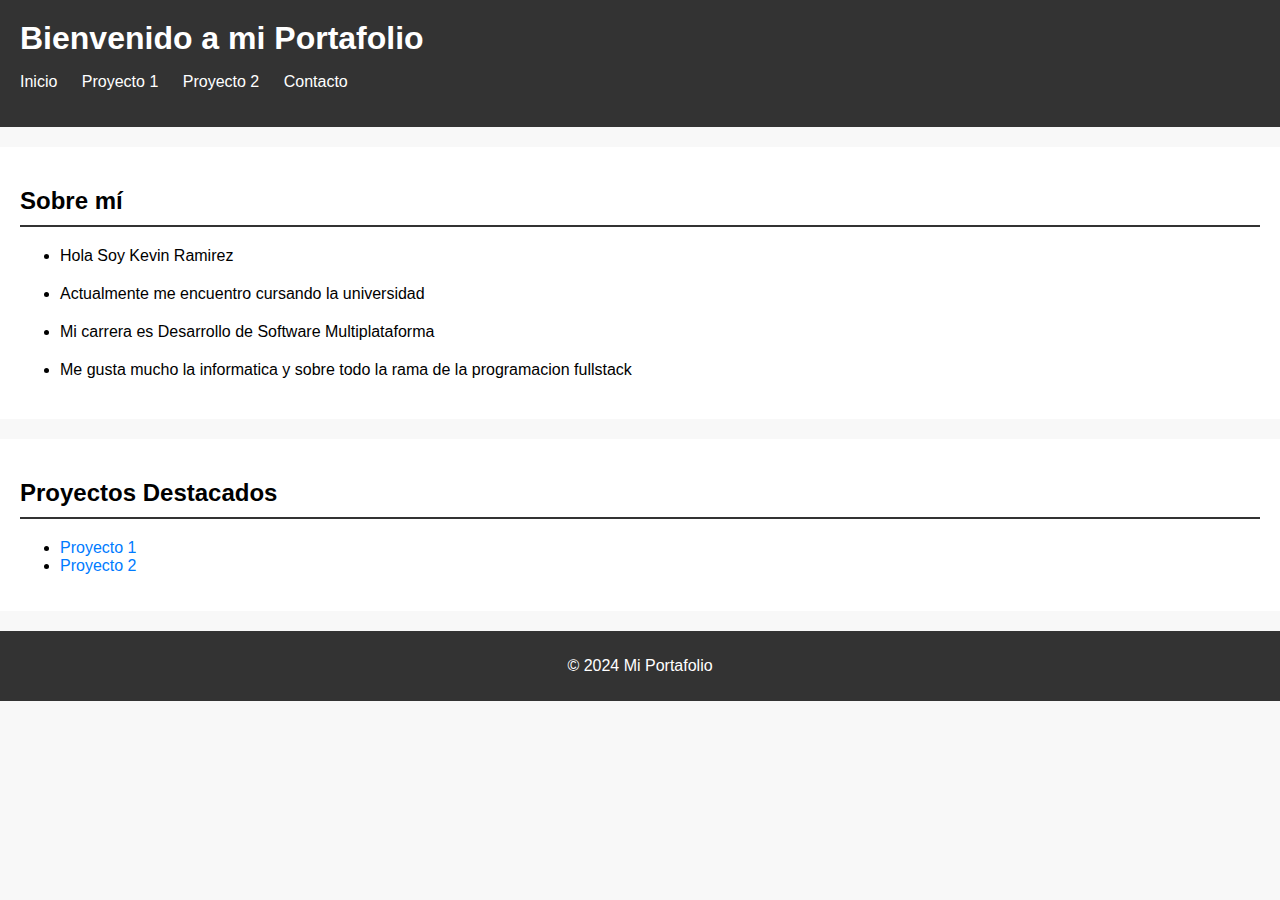
<file: index.html>
<!DOCTYPE html>
<html lang="es">
<head>
    <meta charset="UTF-8">
    <meta name="viewport" content="width=device-width, initial-scale=1.0">
    <title>Mi Portafolio</title>
    <link rel="stylesheet" href="styles.css">
</head>
<body>
    <header>
        <h1>Bienvenido a mi Portafolio</h1>
        <nav>
            <ul>
                <li><a href="index.html">Inicio</a></li>
                <li><a href="proyecto1.html">Proyecto 1</a></li>
                <li><a href="proyecto2.html">Proyecto 2</a></li>
                <li><a href="contacto.html">Contacto</a></li>
            </ul>
        </nav>
    </header>
    
    <section>
        <h2>Sobre mí</h2>
        <ul>
            <li><p>Hola Soy Kevin Ramirez</p></li>
            <li><p>Actualmente me encuentro cursando la universidad</p></li>
                <li><p>Mi carrera es Desarrollo de Software Multiplataforma</p></li>
                <li><p>Me gusta mucho la informatica y sobre todo la rama de la programacion fullstack</p></li>
    </ul>
    </section>

    <section>
        <h2>Proyectos Destacados</h2>
        <ul>
            <li><a href="proyecto1.html">Proyecto 1</a></li>
            <li><a href="proyecto2.html">Proyecto 2</a></li>
        </ul>
    </section>

    <footer>
        <p>&copy; 2024 Mi Portafolio</p>
    </footer>
</body>
</html>
</file>
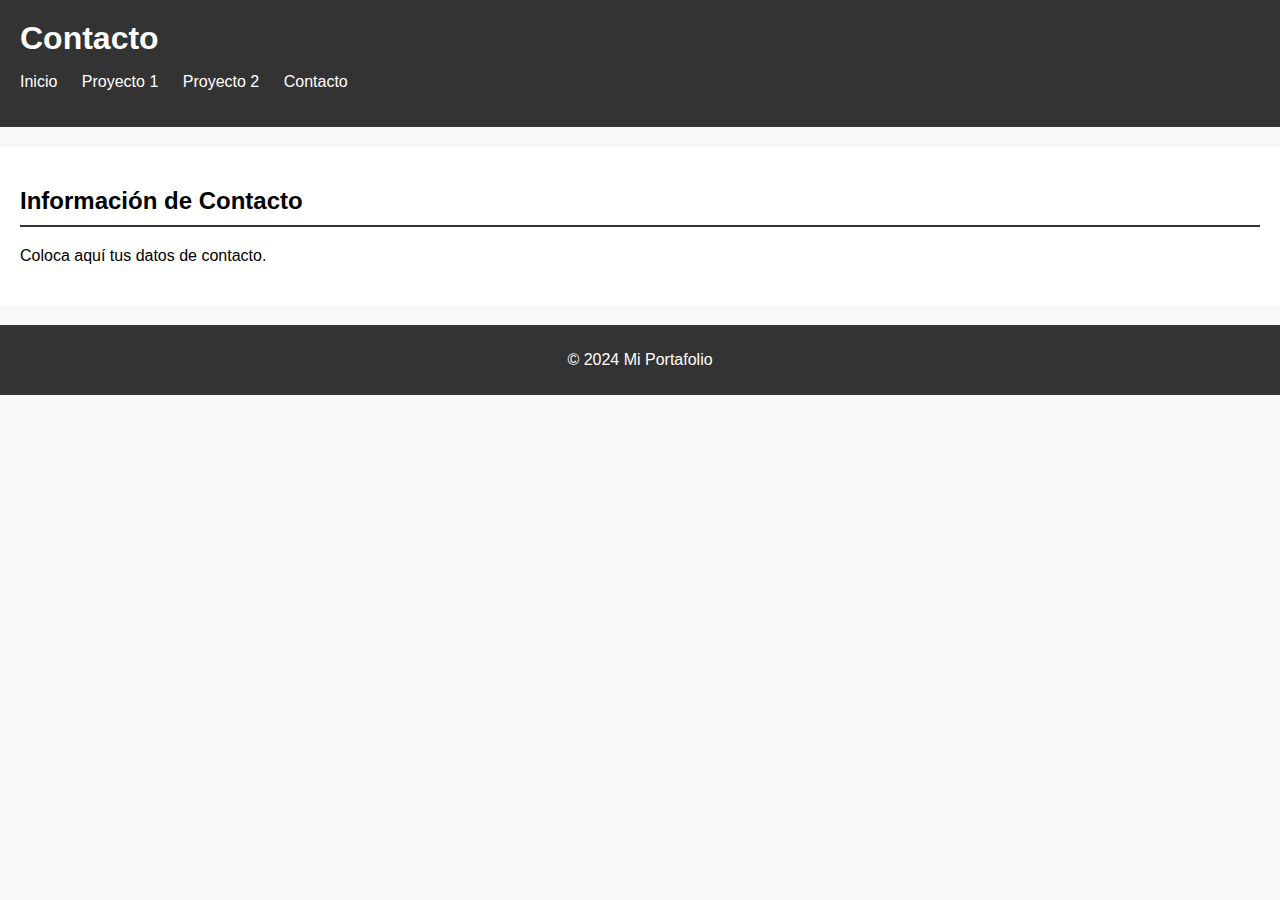
<file: contacto.html>
<!DOCTYPE html>
<html lang="es">
<head>
    <meta charset="UTF-8">
    <meta name="viewport" content="width=device-width, initial-scale=1.0">
    <title>Contacto</title>
    <link rel="stylesheet" href="styles.css">
</head>
<body>
    <header>
        <h1>Contacto</h1>
        <nav>
            <ul>
                <li><a href="index.html">Inicio</a></li>
                <li><a href="proyecto1.html">Proyecto 1</a></li>
                <li><a href="proyecto2.html">Proyecto 2</a></li>
                <li><a href="contacto.html">Contacto</a></li>
            </ul>
        </nav>
    </header>
    
    <section>
        <h2>Información de Contacto</h2>
        <p>Coloca aquí tus datos de contacto.</p>
    </section>

    <footer>
        <p>&copy; 2024 Mi Portafolio</p>
    </footer>
</body>
</html>
</file>
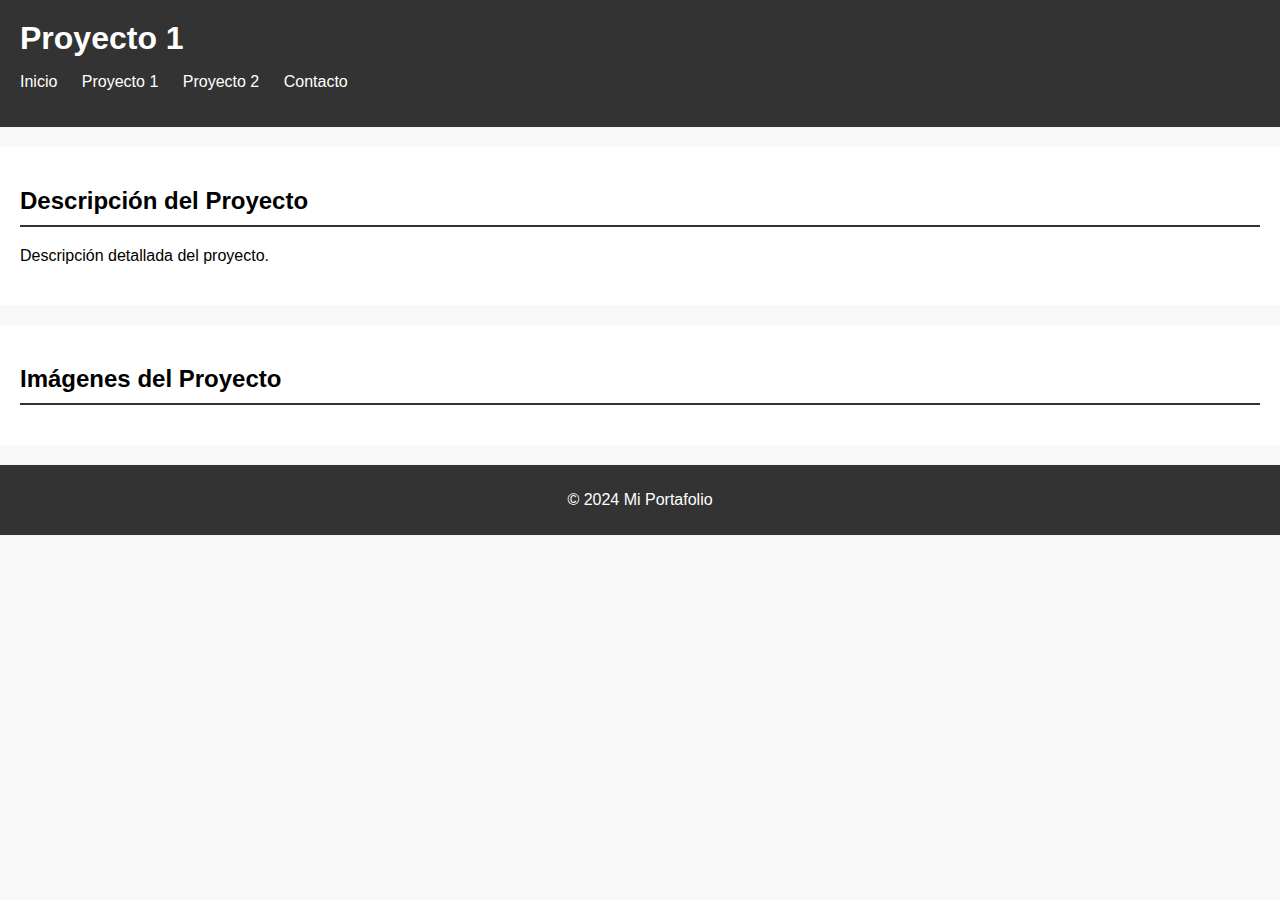
<file: proyecto1.html>
<!DOCTYPE html>
<html lang="es">
<head>
    <meta charset="UTF-8">
    <meta name="viewport" content="width=device-width, initial-scale=1.0">
    <title>Proyecto 1</title>
    <link rel="stylesheet" href="styles.css">
</head>
<body>
    <header>
        <h1>Proyecto 1</h1>
        <nav>
            <ul>
                <li><a href="index.html">Inicio</a></li>
                <li><a href="proyecto1.html">Proyecto 1</a></li>
                <li><a href="proyecto2.html">Proyecto 2</a></li>
                <li><a href="contacto.html">Contacto</a></li>
            </ul>
        </nav>
    </header>
    
    <section>
        <h2>Descripción del Proyecto</h2>
        <p>Descripción detallada del proyecto.</p>
    </section>

    <section>
        <h2>Imágenes del Proyecto</h2>

    </section>

    <footer>
        <p>&copy; 2024 Mi Portafolio</p>
    </footer>
</body>
</html>
</file>
<file: styles.css>
/* styles.css */

/* Estilos generales */
body {
    font-family: Arial, sans-serif;
    margin: 0;
    padding: 0;
    background-color: #f8f8f8;
}

header {
    background-color: #333;
    color: #fff;
    padding: 20px;
}

header h1 {
    margin: 0;
}

nav ul {
    list-style-type: none;
    padding: 0;
}

nav ul li {
    display: inline;
    margin-right: 20px;
}

nav ul li a {
    color: #fff;
    text-decoration: none;
}

section {
    padding: 20px;
    margin: 20px 0;
    background-color: #fff;
}

footer {
    background-color: #333;
    color: #fff;
    text-align: center;
    padding: 10px;
}

/* Estilos específicos para la sección de proyectos */
section h2 {
    border-bottom: 2px solid #333;
    padding-bottom: 10px;
}

/* Estilos específicos para la sección de contacto */
section p {
    margin-bottom: 20px;
}

/* Estilos para enlaces */
a {
    color: #007bff;
    text-decoration: none;
}

a:hover {
    text-decoration: underline;
}
</file>
